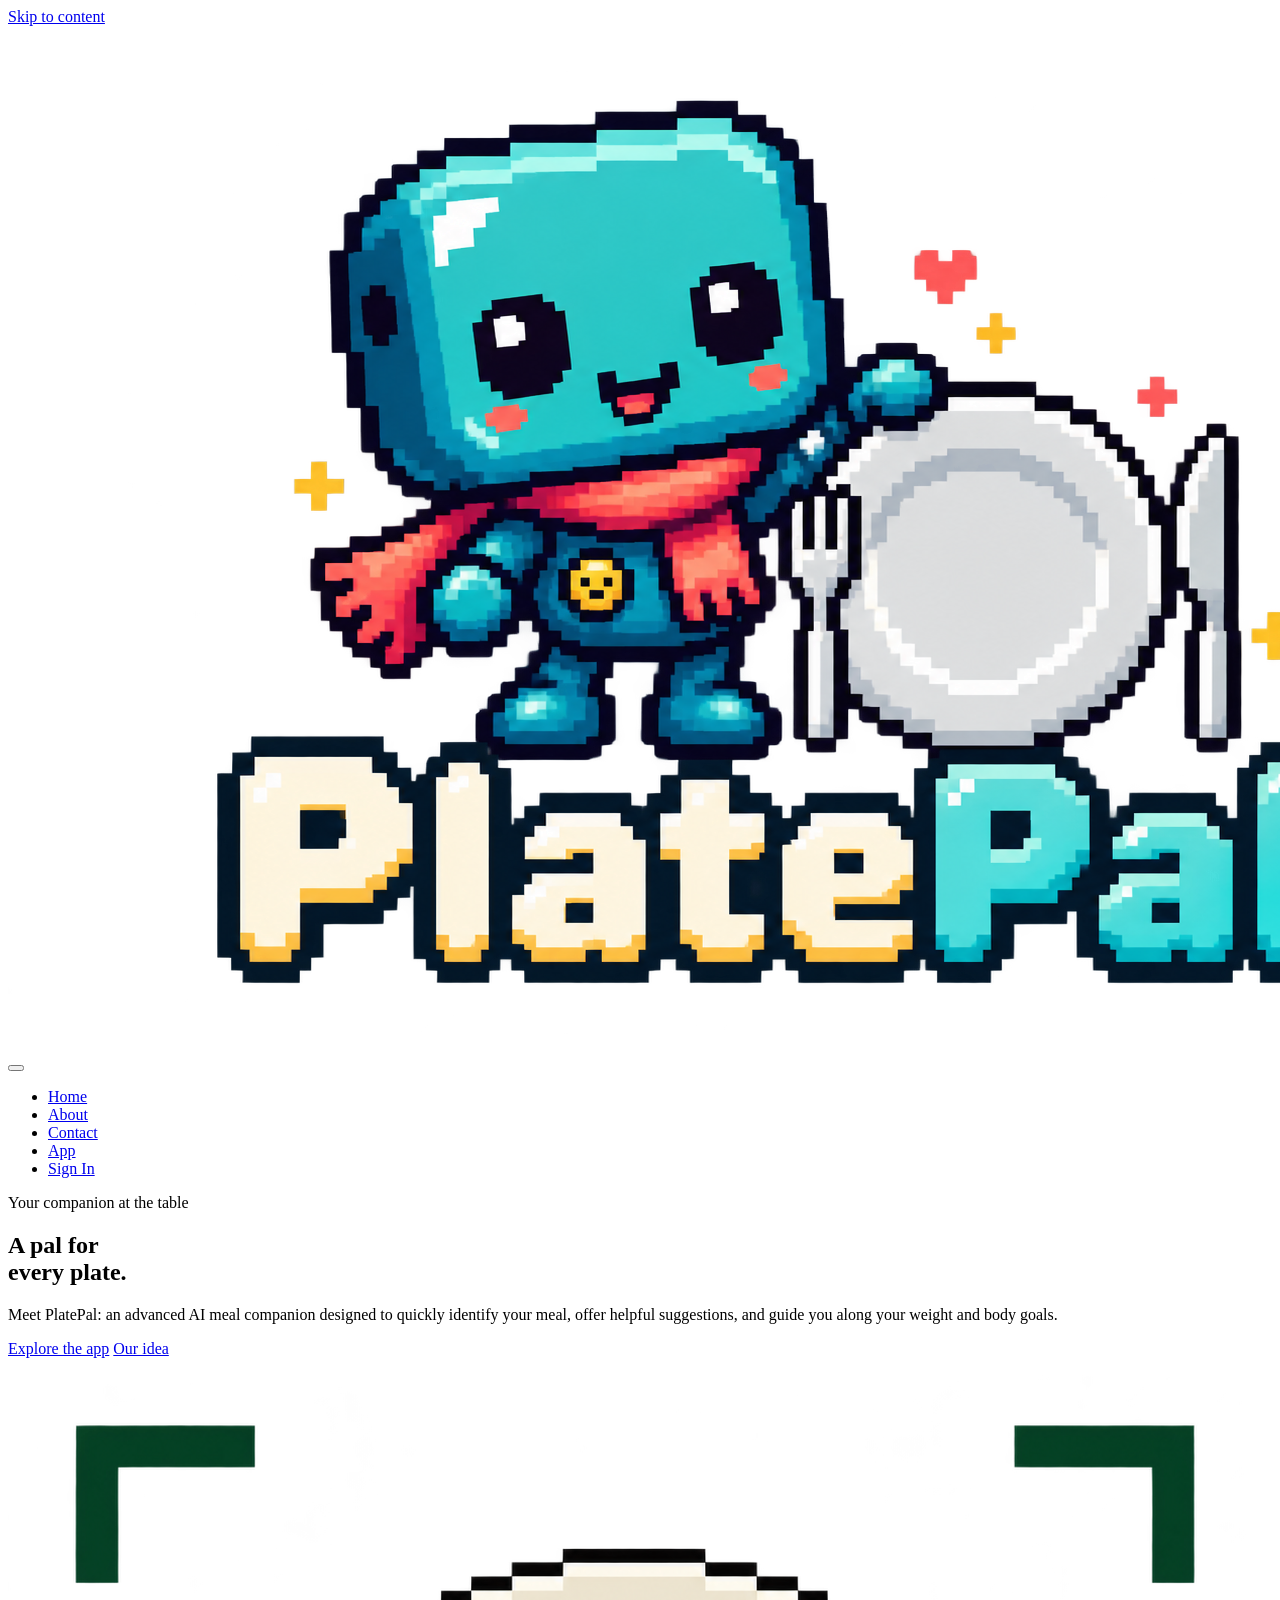
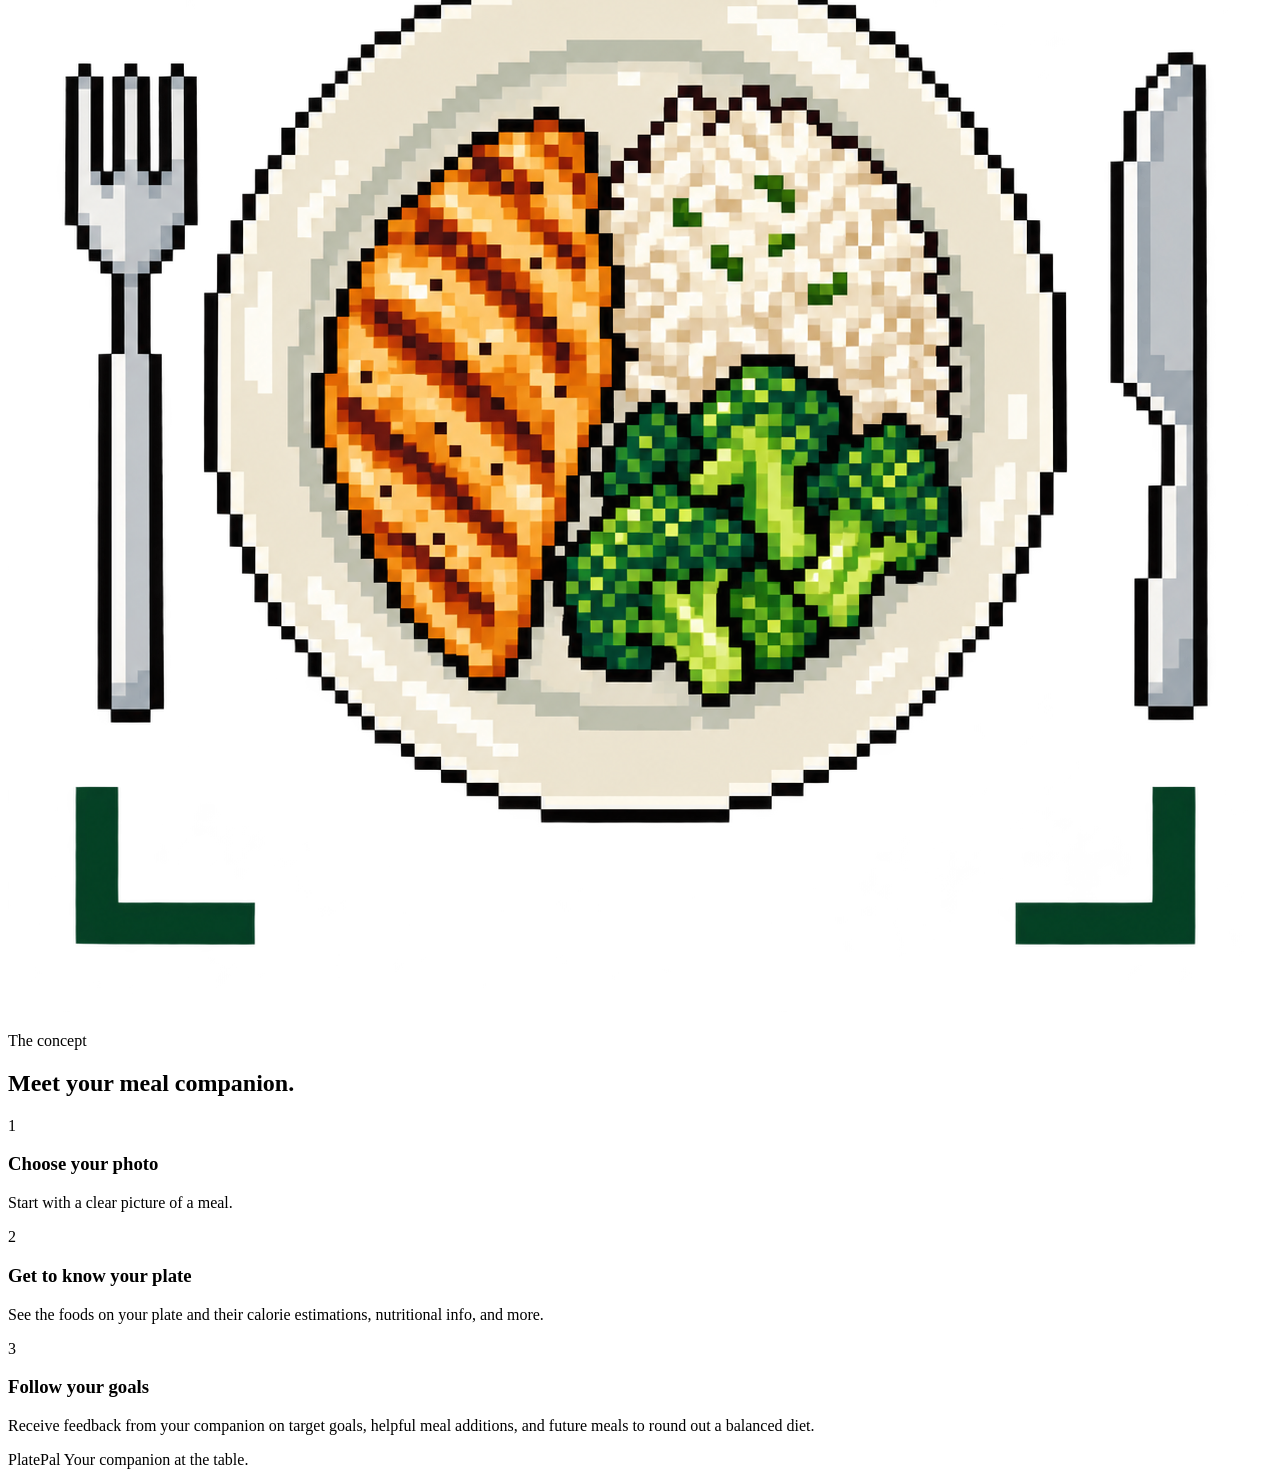
<file: index.html>
<!doctype html>
<html lang="en">
<head>
  <meta charset="UTF-8">
  <meta name="viewport" content="width=device-width, initial-scale=1.0">
  <meta name="description" content="Meet PlatePal, your meal companion: a student app concept for identifying foods, suggesting meal additions, and tracking estimated calorie progress.">
  <link rel="icon" type="image/png" href="./images/PlatePalLogo.png">
  <title>Home | PlatePal</title>
</head>
<body>
  <a class="skip-link" href="#main-content">Skip to content</a>
  <!-- Bootstrap expands the menu on desktop and collapses it on smaller screens. -->
  <nav class="navbar navbar-expand-md py-3" aria-label="Main navigation">
    <div class="container">
      <a class="navbar-brand d-flex align-items-center" href="./index.html">
        <img class="brand-mark" src="./images/PlatePalLogo.png" alt="PlatePal" width="1535" height="1024">
      </a>
      <button class="navbar-toggler" type="button" data-bs-toggle="collapse"
        data-bs-target="#main-menu" aria-controls="main-menu" aria-expanded="false"
        aria-label="Toggle navigation"><span class="navbar-toggler-icon"></span></button>
      <div class="collapse navbar-collapse" id="main-menu">
        <ul class="navbar-nav ms-auto align-items-md-center"><li class="nav-item"><a class="nav-link active" href="./index.html" aria-current="page">Home</a></li>
<li class="nav-item"><a class="nav-link" href="./about.html">About</a></li>
<li class="nav-item"><a class="nav-link" href="./contact.html">Contact</a></li>
<li class="nav-item"><a class="nav-link" href="./app.html">App</a></li>
<li class="nav-item"><a class="nav-link" href="./signin.html">Sign In</a></li></ul>
      </div>
    </div>
  </nav>
  <main id="main-content">
    <section class="hero container">
      <div class="row align-items-center g-4">
        <div class="col-md-6">
          <p class="eyebrow mb-3">Your companion at the table</p>
          <h1>A pal for<br>every plate.</h1>
          <p class="lead my-4">Meet PlatePal: an advanced AI meal companion designed to quickly identify your meal, offer helpful suggestions, and guide you along your weight and body goals.</p>
          <div class="d-flex flex-wrap gap-3">
            <a class="btn btn-primary" href="./app.html">Explore the app</a>
            <a class="btn btn-outline-primary" href="./about.html">Our idea</a>
          </div>
        </div>
        <div class="col-md-6">
          <img class="hero-art" src="./images/pixel-plate.png" alt="Pixel-art meal plate with grilled food, rice, broccoli, and scan corners" width="1254" height="1254">
        </div>
      </div>
    </section>
    <section class="container pb-5" aria-labelledby="how-heading">
      <div class="d-flex flex-wrap justify-content-between align-items-end gap-3 mb-4">
        <div><p class="eyebrow mb-2">The concept</p><h2 class="section-heading mb-0" id="how-heading">Meet your meal companion.</h2></div>
      </div>
      <!-- Bootstrap's columns stack on small screens; our CSS styles each card. -->
      <div class="row g-3">
        <div class="col-md-4"><article class="step-card">
          <span class="step-number" aria-hidden="true">1</span><h3>Choose your photo</h3>
          <p>Start with a clear picture of a meal.</p>
        </article></div>
        <div class="col-md-4"><article class="step-card">
          <span class="step-number" aria-hidden="true">2</span><h3>Get to know your plate</h3>
          <p>See the foods on your plate and their calorie estimations, nutritional info, and more.</p>
        </article></div>
        <div class="col-md-4"><article class="step-card">
          <span class="step-number" aria-hidden="true">3</span><h3>Follow your goals</h3>
          <p>Receive feedback from your companion on target goals, helpful meal additions, and future meals to round out a balanced diet.</p>
        </article></div>
      </div>
    </section>
  </main>
  <footer class="site-footer">
    <div class="container d-flex flex-wrap justify-content-between gap-2">
      <span>PlatePal</span>
      <span>Your companion at the table.</span>
    </div>
  </footer>
  <script type="module" src="./js/main.js"></script>
</body>
</html>
</file>
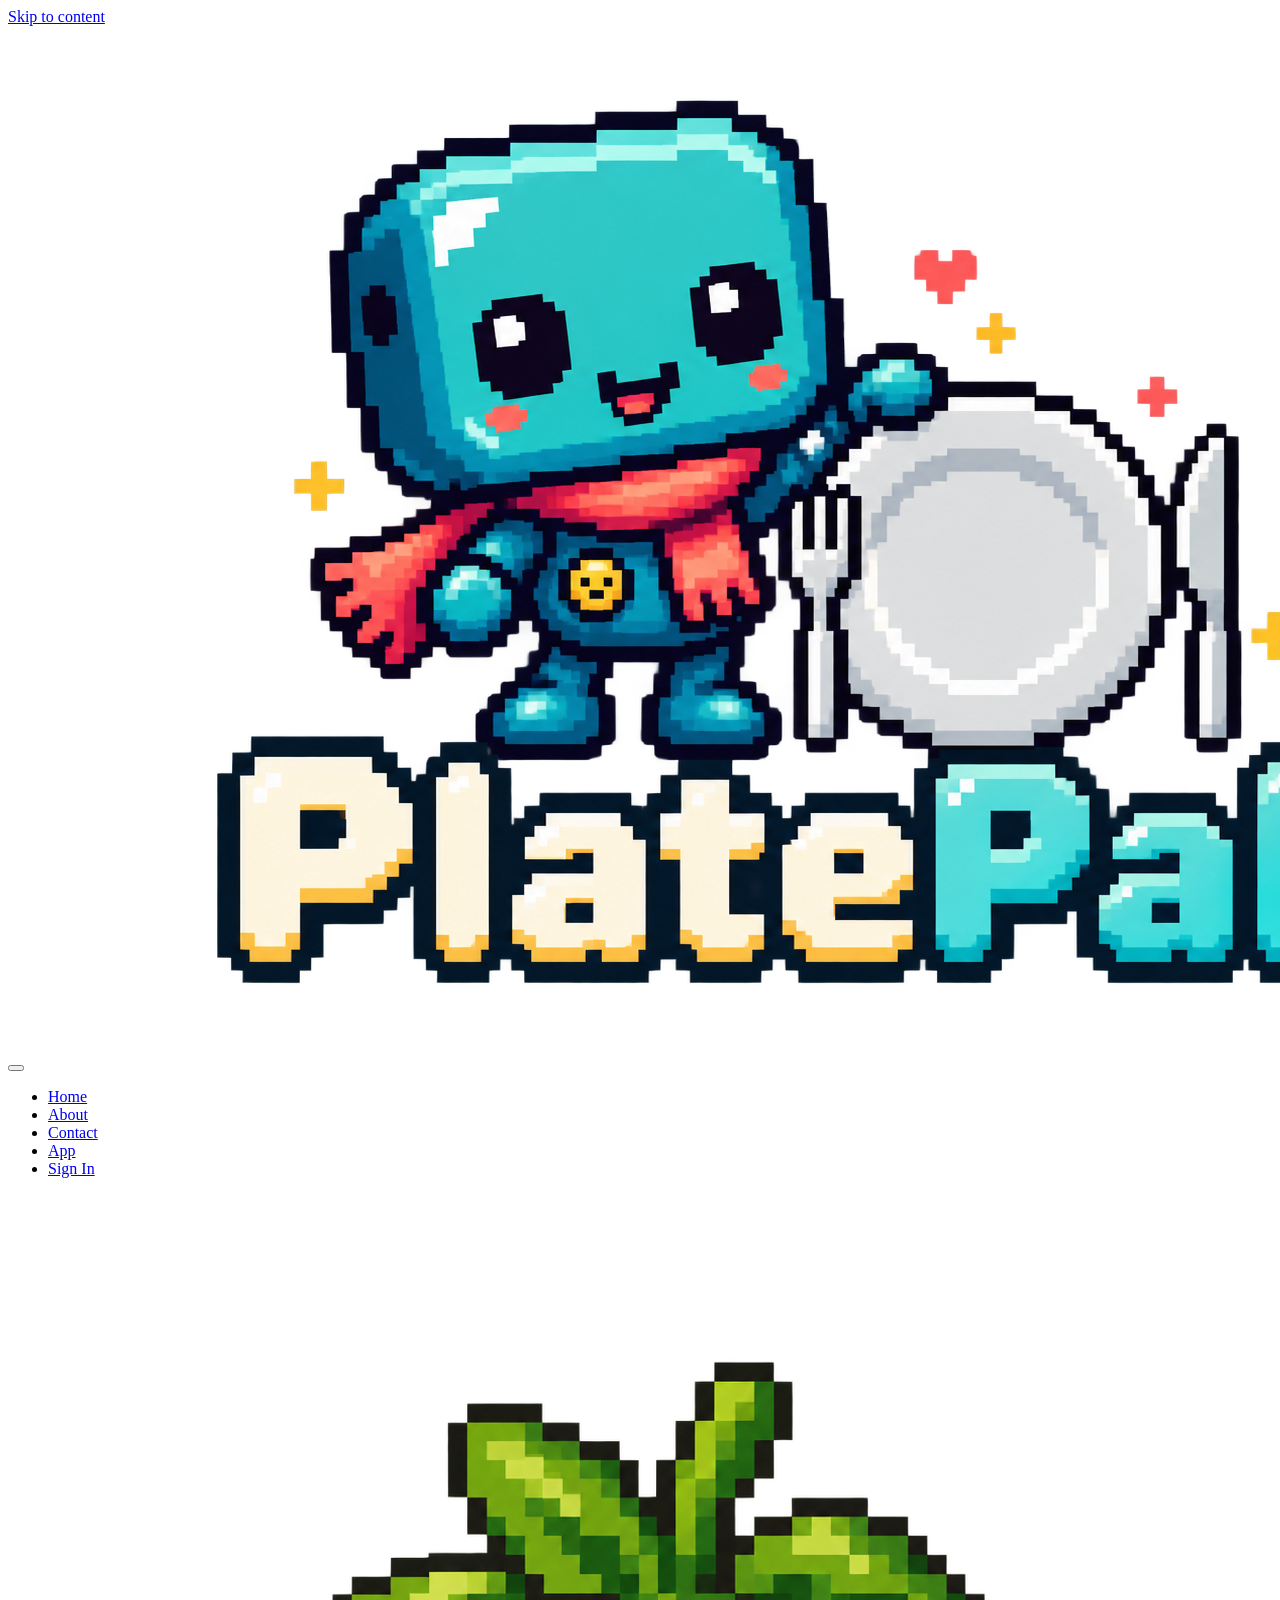
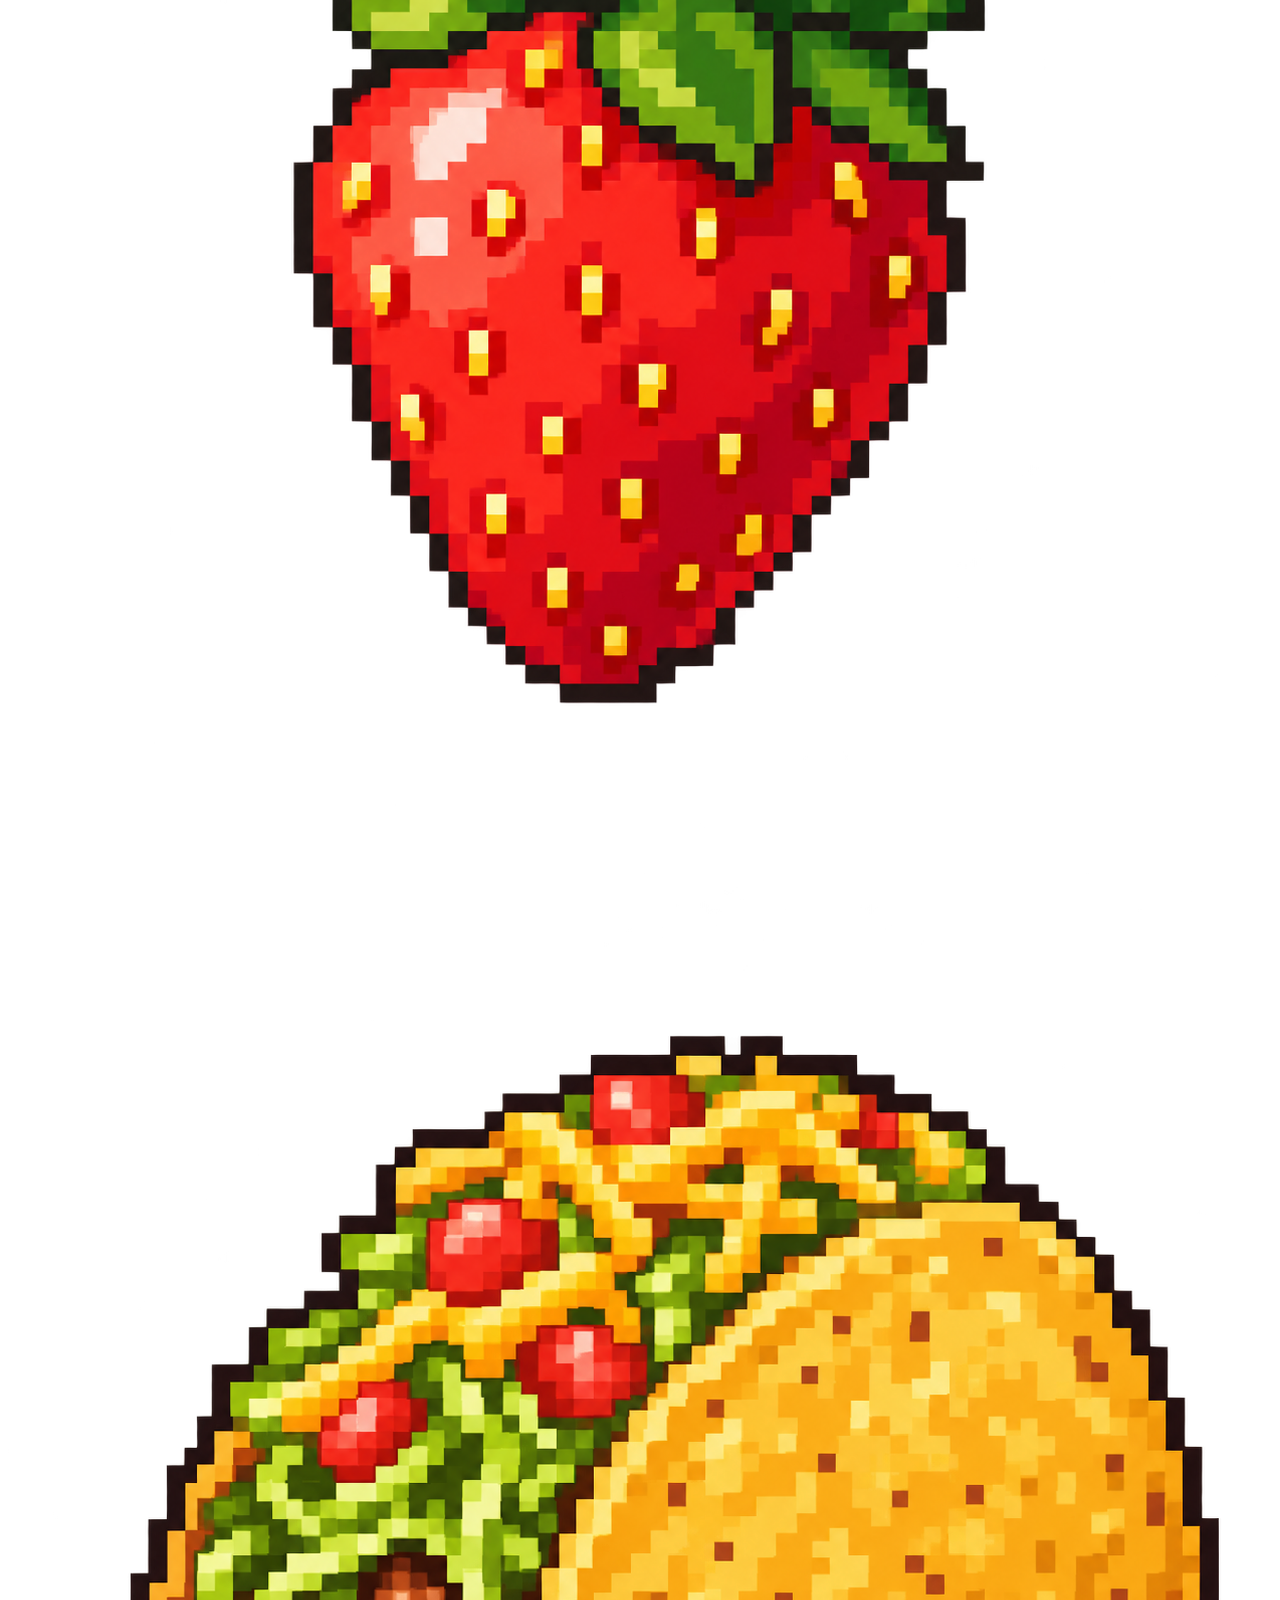
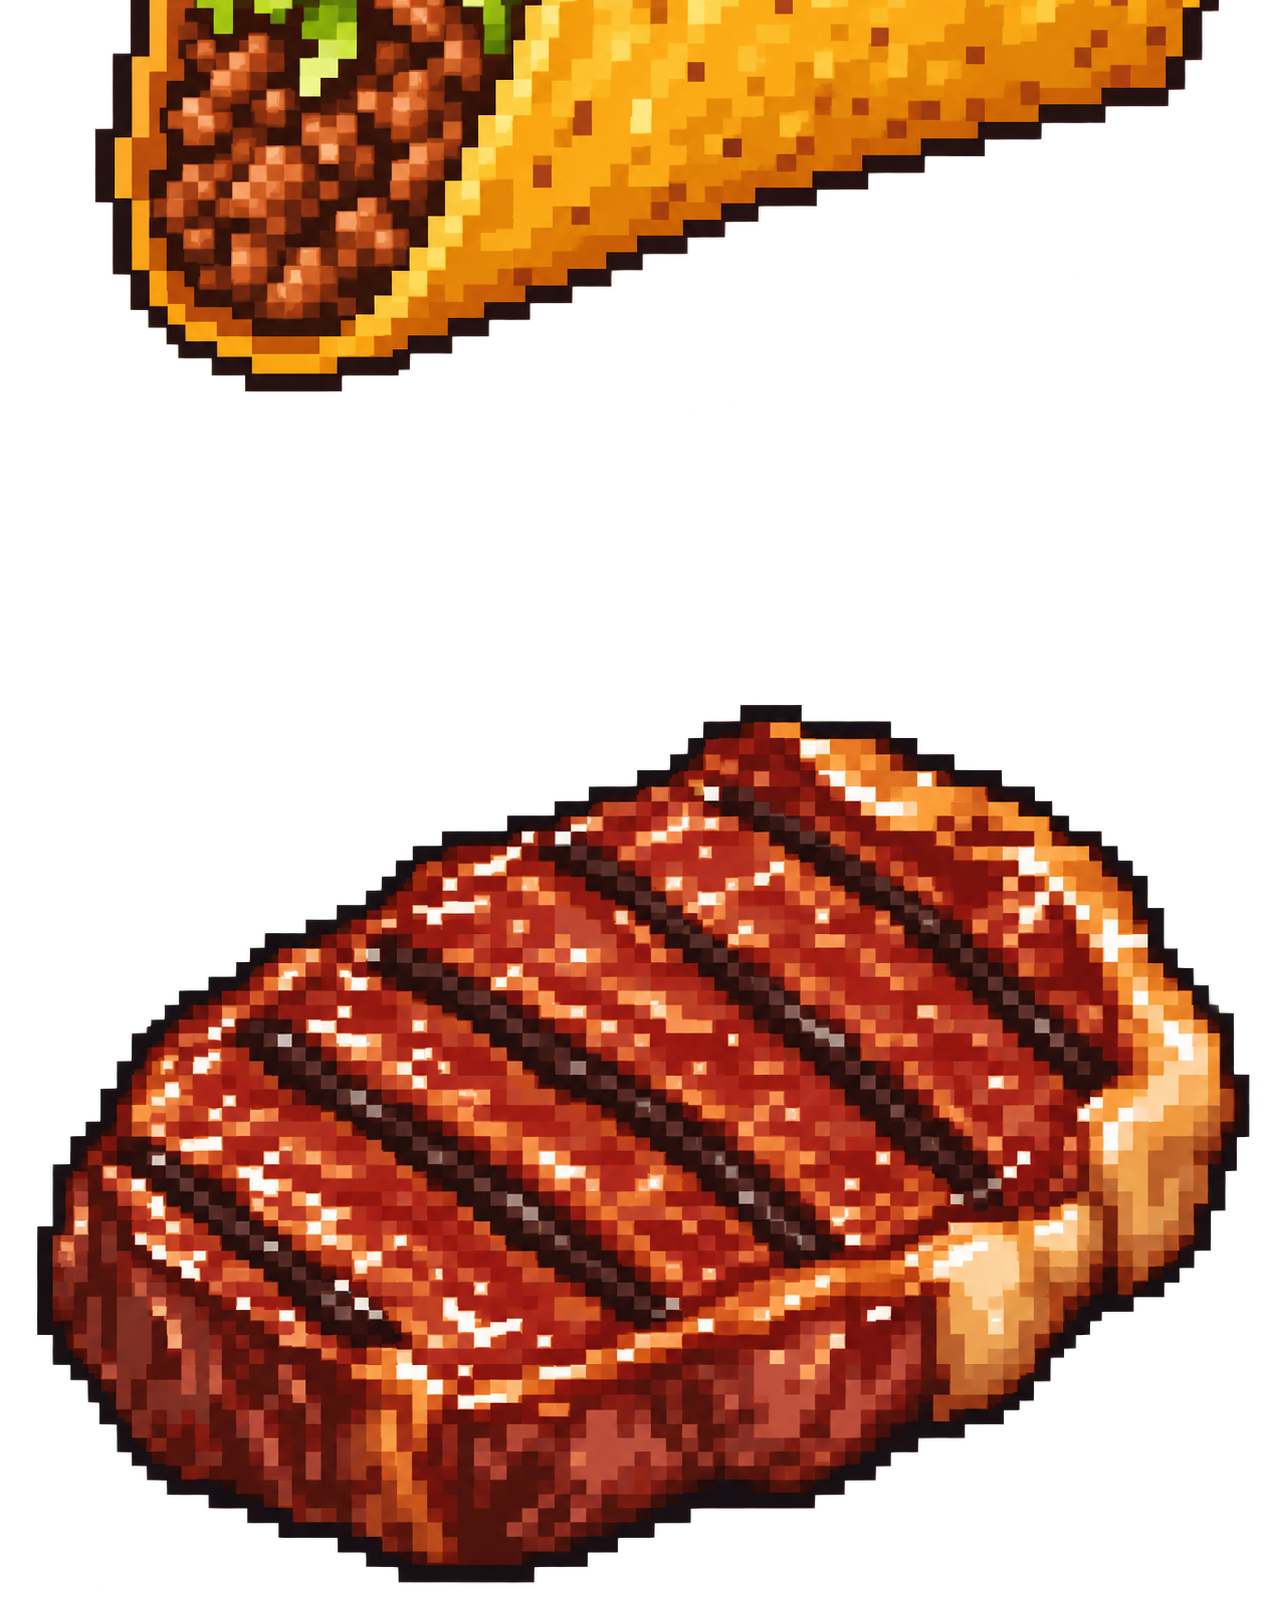
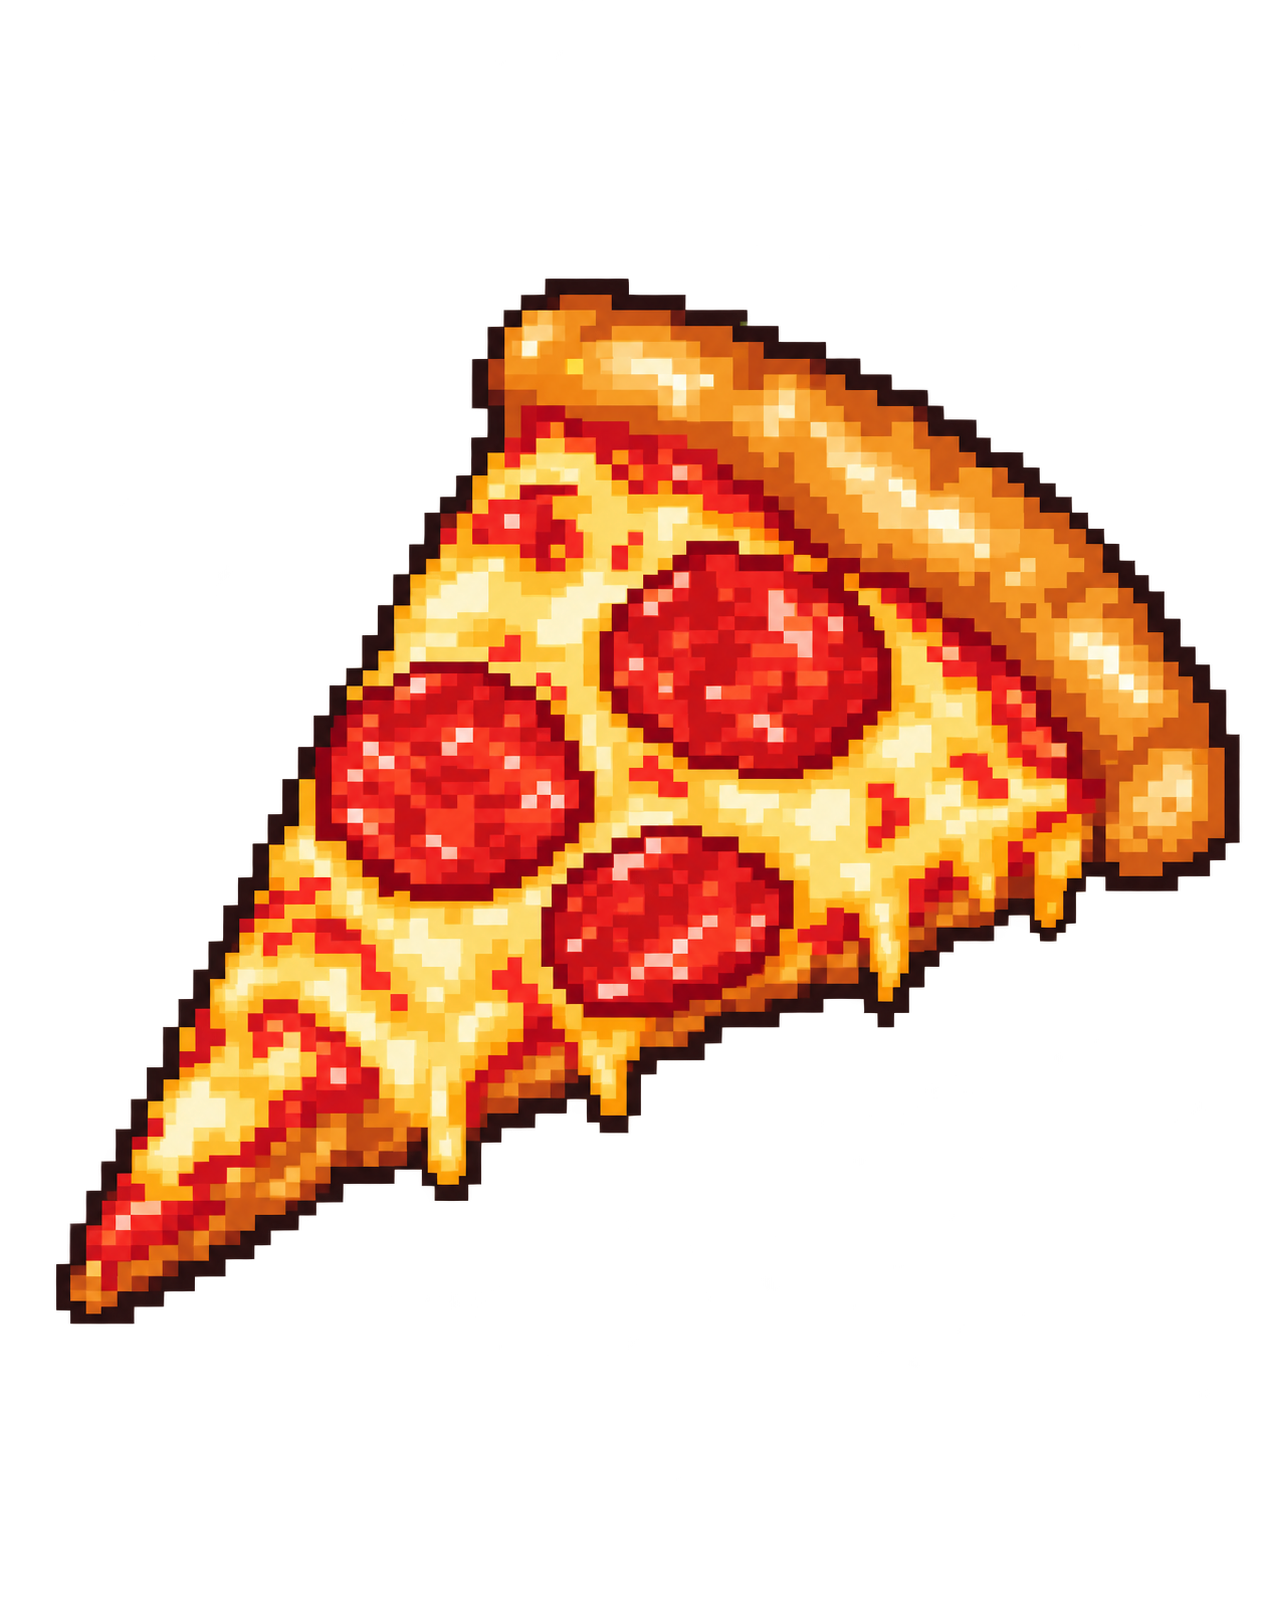
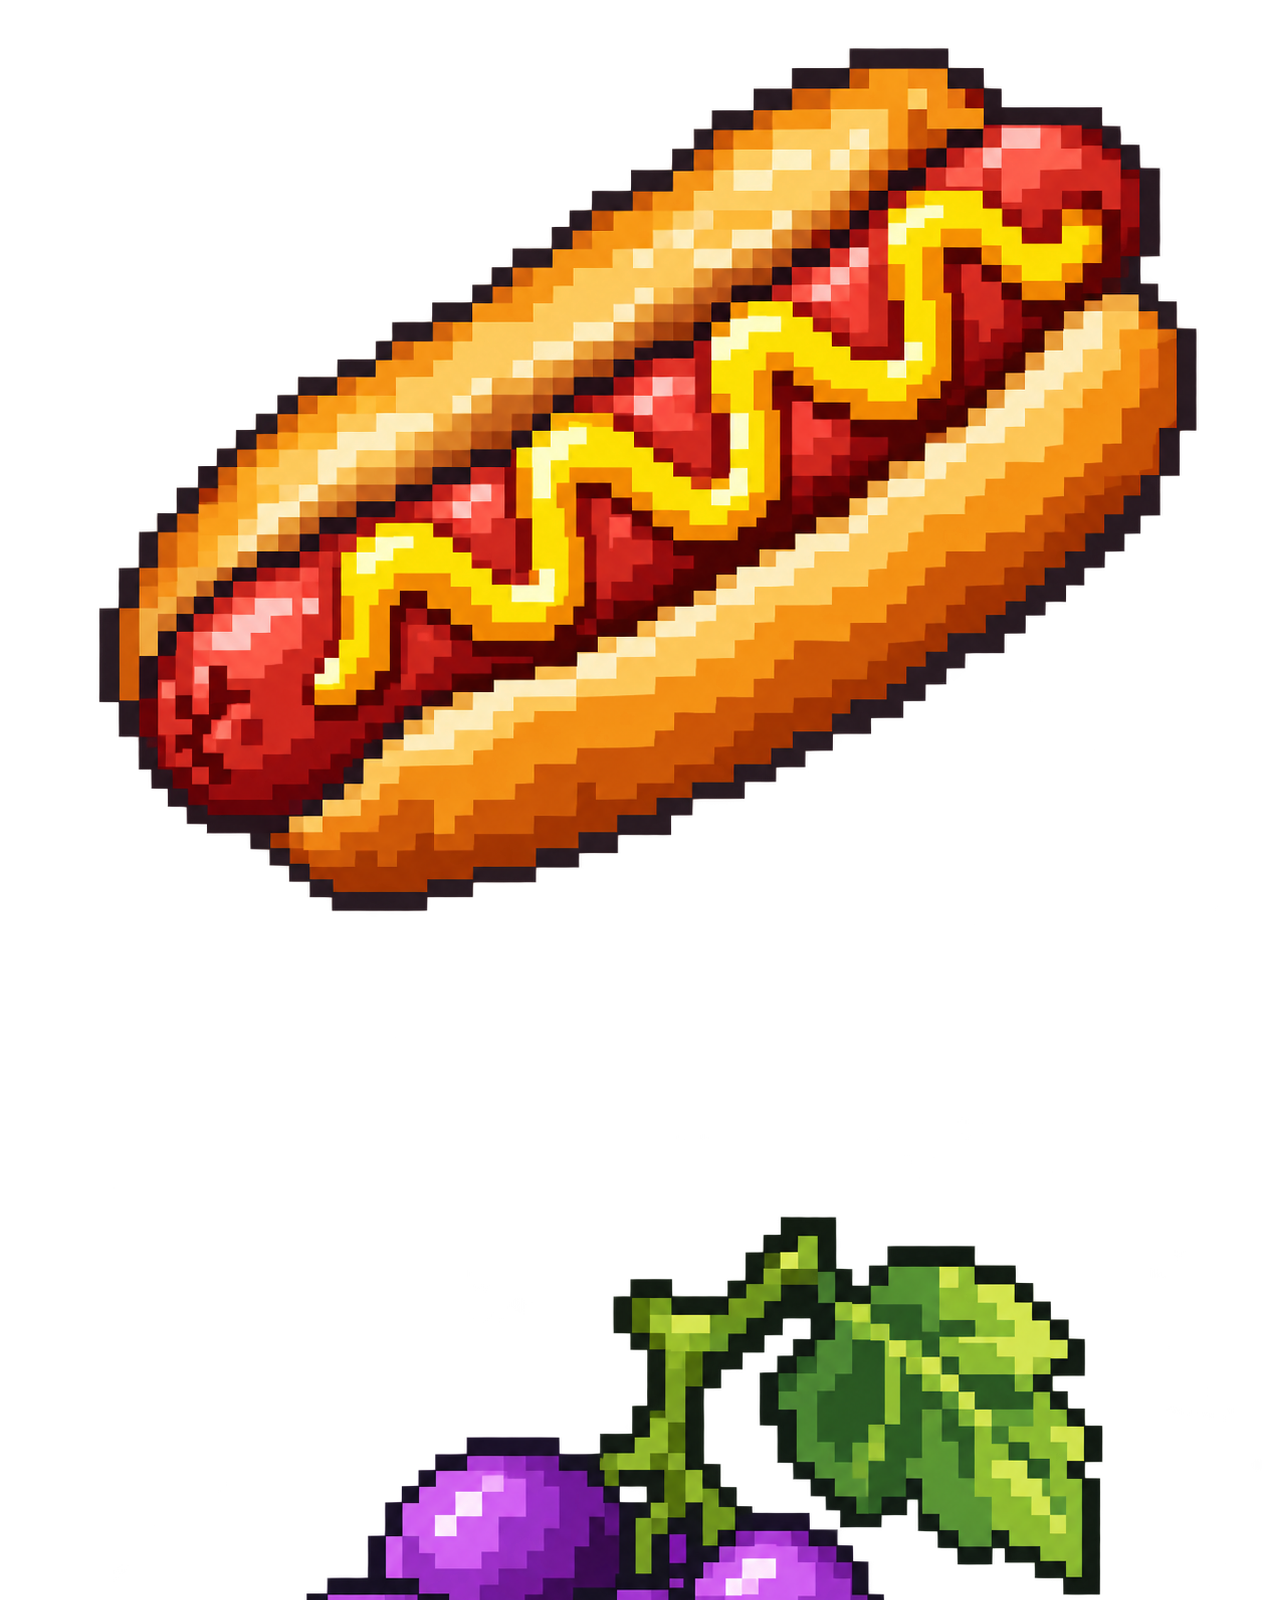
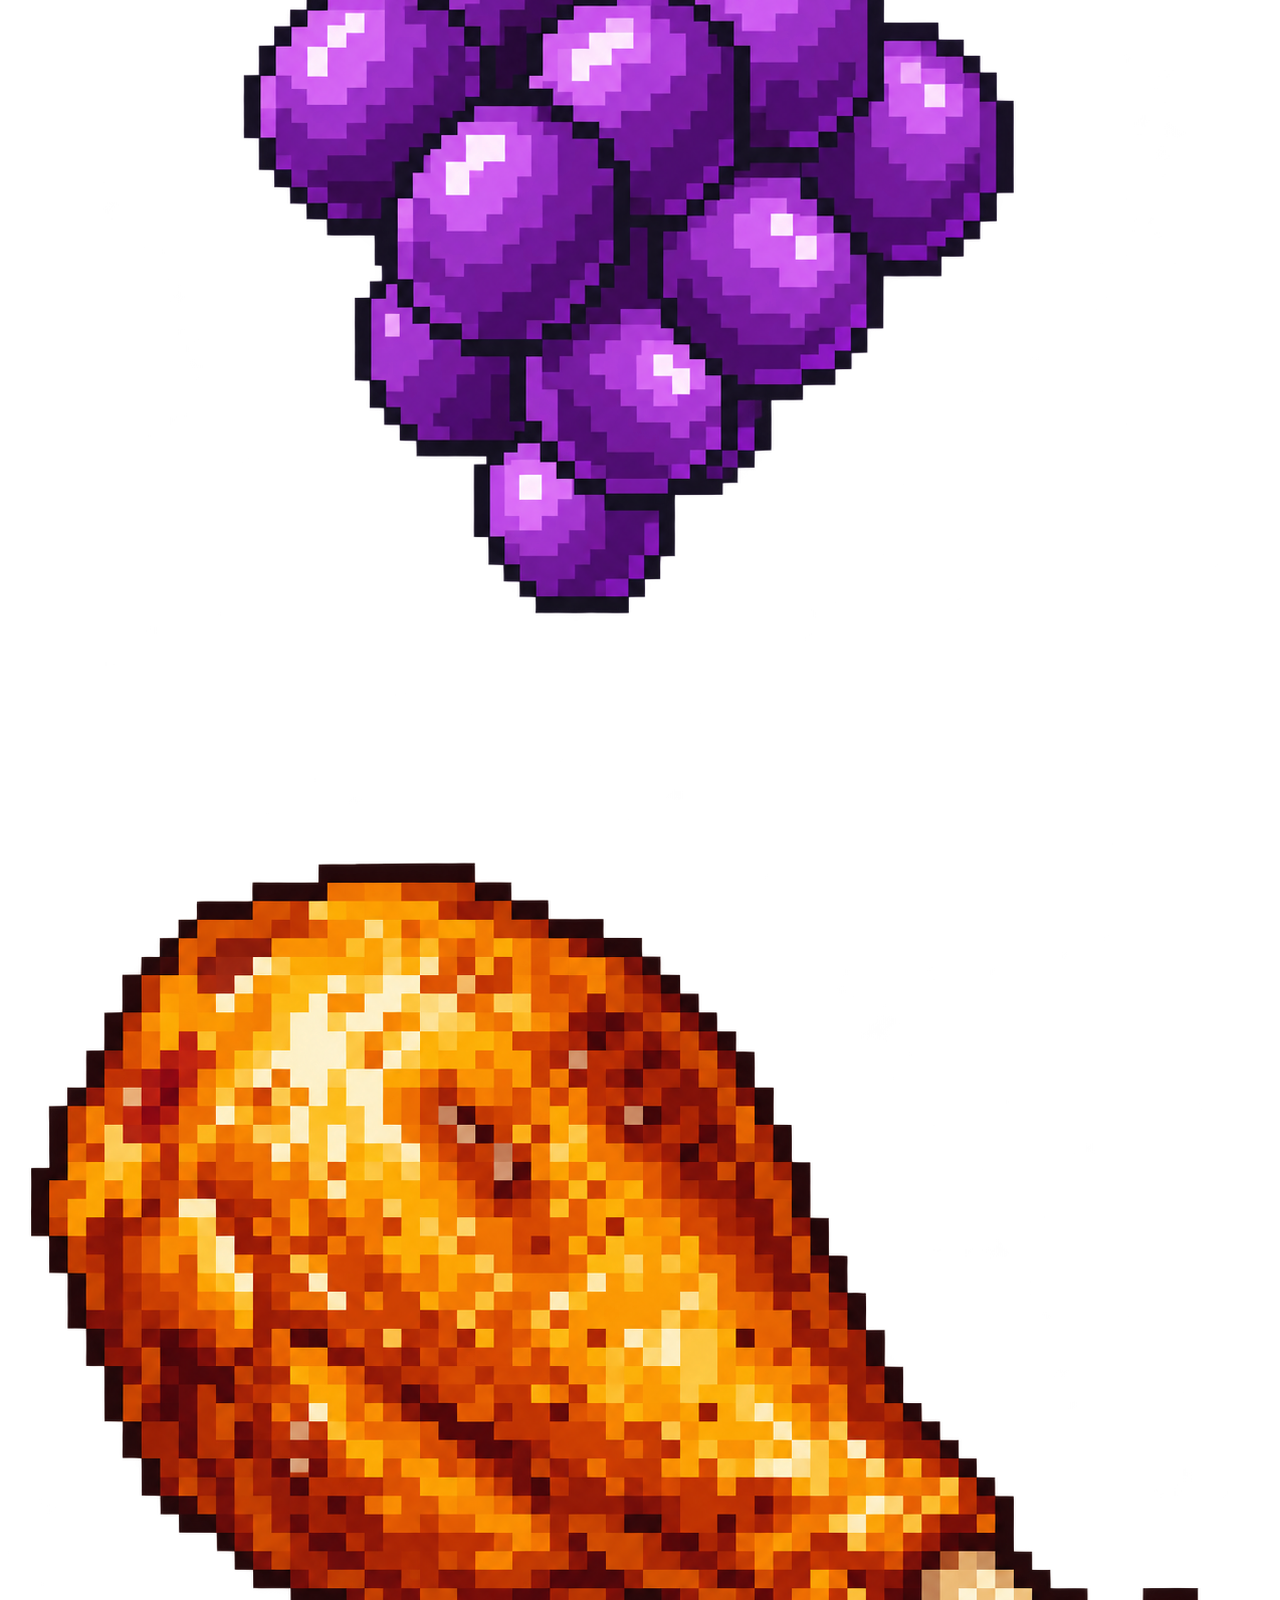
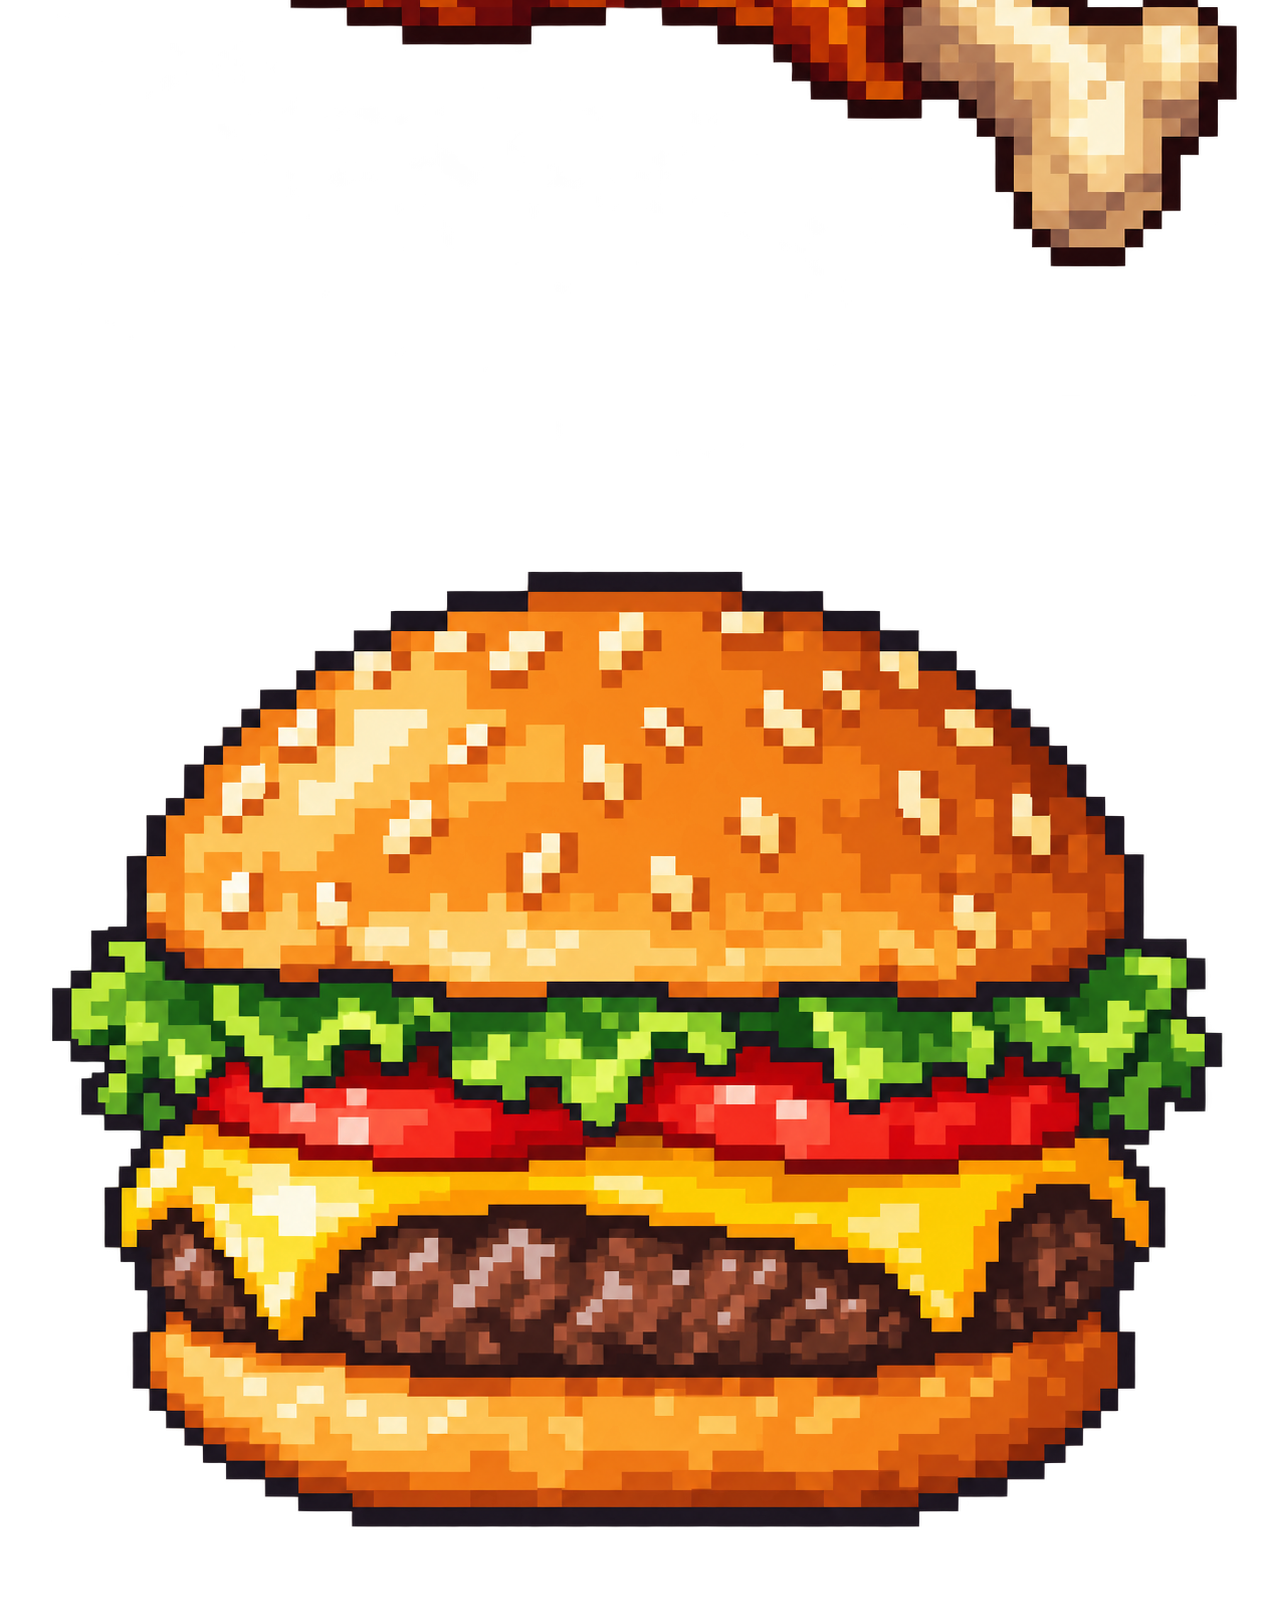
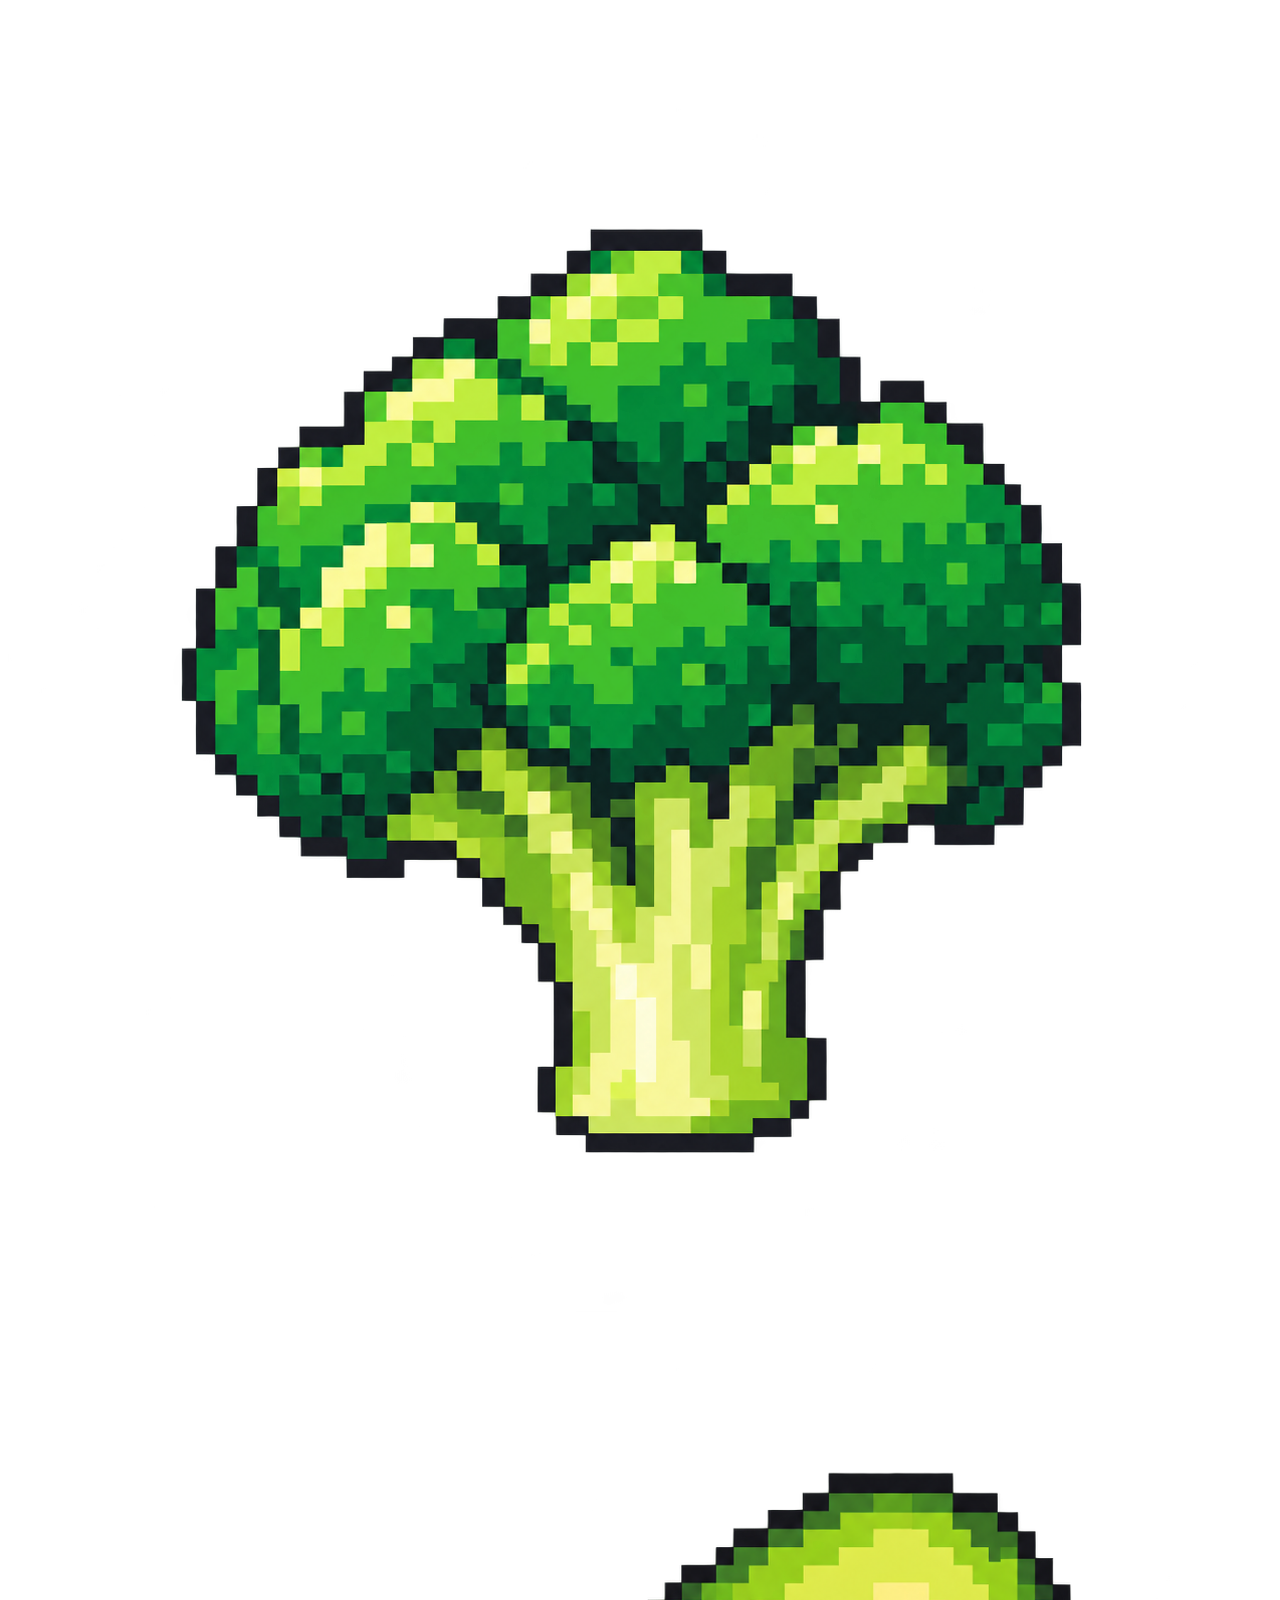
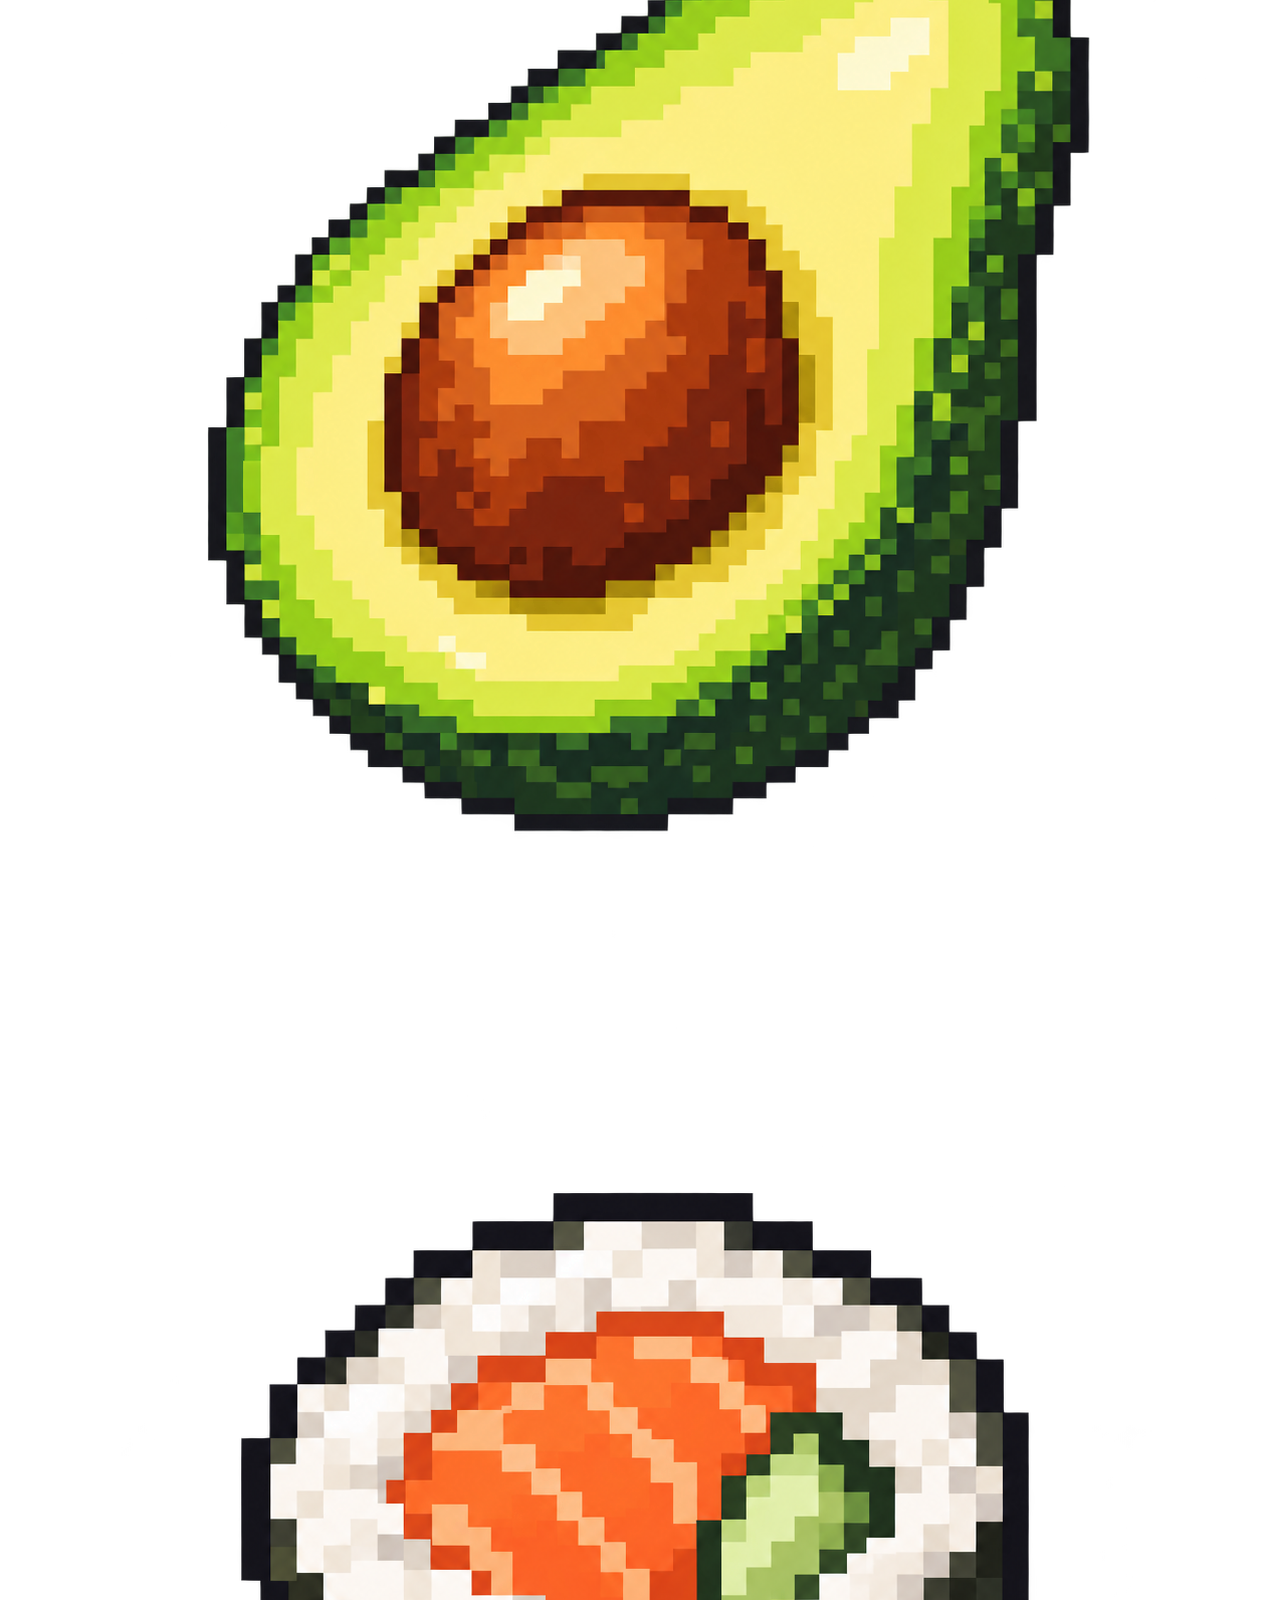
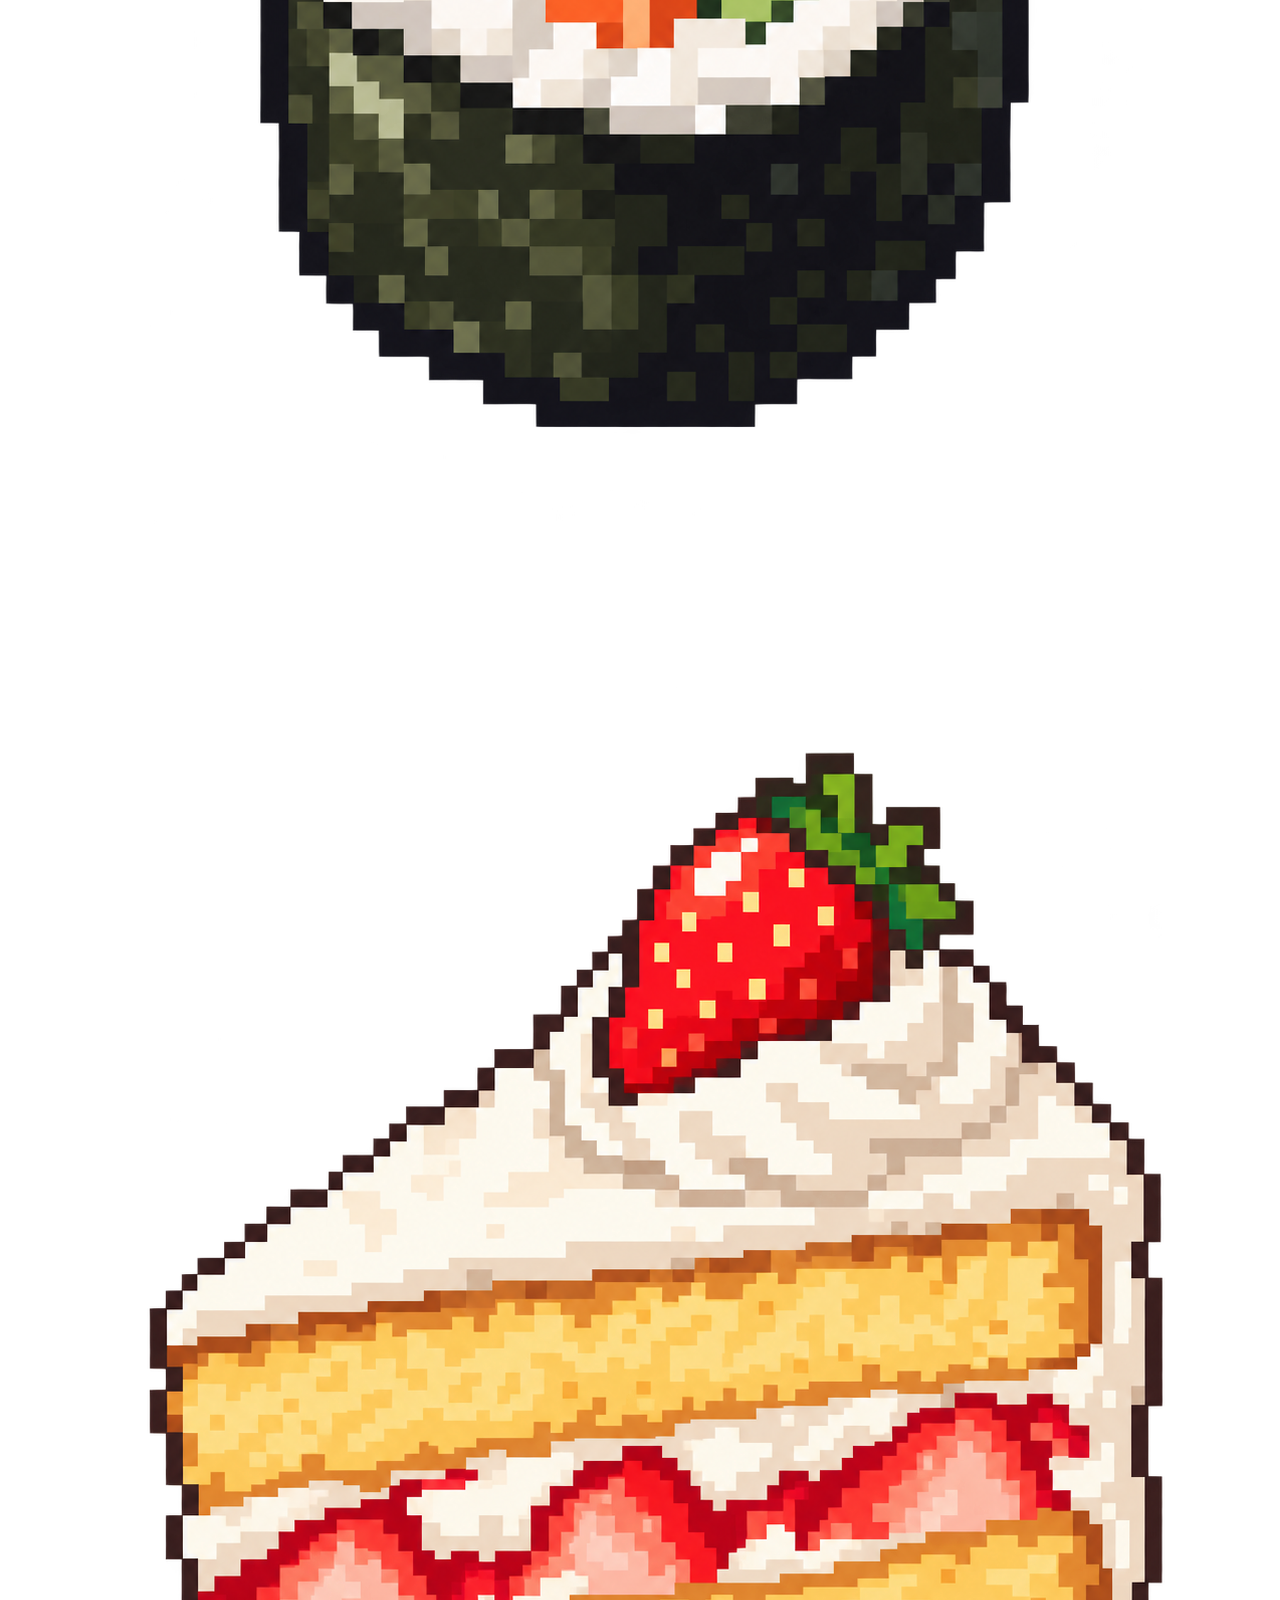
<file: about.html>
<!doctype html>
<html lang="en">
<head>
  <meta charset="UTF-8">
  <meta name="viewport" content="width=device-width, initial-scale=1.0">
  <meta name="description" content="Learn why we started PlatePal: your companion at the table, making meal tracking an easier part of everyday life.">
  <link rel="icon" type="image/png" href="./images/PlatePalLogo.png">
  <title>About | PlatePal</title>
</head>
<body>
  <a class="skip-link" href="#main-content">Skip to content</a>
  <!-- Bootstrap expands the menu on desktop and collapses it on smaller screens. -->
  <nav class="navbar navbar-expand-md py-3" aria-label="Main navigation">
    <div class="container">
      <a class="navbar-brand d-flex align-items-center" href="./index.html">
        <img class="brand-mark" src="./images/PlatePalLogo.png" alt="PlatePal" width="1535" height="1024">
      </a>
      <button class="navbar-toggler" type="button" data-bs-toggle="collapse"
        data-bs-target="#main-menu" aria-controls="main-menu" aria-expanded="false"
        aria-label="Toggle navigation"><span class="navbar-toggler-icon"></span></button>
      <div class="collapse navbar-collapse" id="main-menu">
        <ul class="navbar-nav ms-auto align-items-md-center"><li class="nav-item"><a class="nav-link" href="./index.html">Home</a></li>
<li class="nav-item"><a class="nav-link active" href="./about.html" aria-current="page">About</a></li>
<li class="nav-item"><a class="nav-link" href="./contact.html">Contact</a></li>
<li class="nav-item"><a class="nav-link" href="./app.html">App</a></li>
<li class="nav-item"><a class="nav-link" href="./signin.html">Sign In</a></li></ul>
      </div>
    </div>
  </nav>
  <main id="main-content" class="page-content container about-page">
    <!-- A reserved right gutter keeps decorative food images away from the story. -->
    <div class="about-foods" aria-hidden="true">
      <img class="about-food food-strawberry" src="./images/foods/strawberry.png" alt="" width="1254" height="1254" decoding="async">
      <img class="about-food food-taco" src="./images/foods/taco.png" alt="" width="1254" height="1254" decoding="async">
      <img class="about-food food-steak" src="./images/foods/steak.png" alt="" width="1254" height="1254" decoding="async">
      <img class="about-food food-pizza" src="./images/foods/pizza.png" alt="" width="1254" height="1254" decoding="async">
      <img class="about-food food-hot-dog" src="./images/foods/hot-dog.png" alt="" width="1254" height="1254" decoding="async">
      <img class="about-food food-grapes" src="./images/foods/grapes.png" alt="" width="1254" height="1254" decoding="async">
      <img class="about-food food-chicken" src="./images/foods/chicken.png" alt="" width="1254" height="1254" decoding="async">
      <img class="about-food food-cheeseburger" src="./images/foods/cheeseburger.png" alt="" width="1254" height="1254" decoding="async">
      <img class="about-food food-broccoli" src="./images/foods/broccoli.png" alt="" width="1254" height="1254" decoding="async">
      <img class="about-food food-avocado" src="./images/foods/avocado.png" alt="" width="1254" height="1254" decoding="async">
      <img class="about-food food-sushi" src="./images/foods/sushi.png" alt="" width="1254" height="1254" decoding="async">
      <img class="about-food food-cake" src="./images/foods/cake.png" alt="" width="1254" height="1254" decoding="async">
      <img class="about-food food-matcha" src="./images/foods/matcha.png" alt="" width="1254" height="1254" decoding="async">
      <img class="about-food food-pancakes" src="./images/foods/pancakes.png" alt="" width="1254" height="1254" decoding="async">
      <img class="about-food food-boba" src="./images/foods/boba.png" alt="" width="1254" height="1254" decoding="async">
    </div>
    <section class="row align-items-center g-4" aria-labelledby="story-heading">
      <div class="col-12 about-details">
        <p class="eyebrow">Our story</p>
        <h1 id="story-heading">Your companion<br>at the table.</h1>
        <p class="about-copy mt-4 mb-0">Like everyone else, the team at PlatePal was trying to reach our weight and body goals—some of us wanted to build muscle, while others focused on weight loss. But we all encountered the same problem: we were getting fed up with the high cost of calorie tracking apps (upwards of $200/year) and/or the ad-infested &ldquo;free&rdquo; tiers that were unusable. Keeping track of our meals felt harder than it needed to be, so we launched PlatePal: your companion at the table.</p>
      </div>
    </section>

    <section class="about-details mt-5" aria-labelledby="companion-heading">
      <p class="eyebrow">Meet PlatePal</p>
      <h2 class="section-heading" id="companion-heading">More than a calorie tracker.</h2>
      <p class="about-copy mt-3">PlatePal is an early-stage AI startup focused on the idea of having a &ldquo;companion&rdquo; that follows and tracks your meals with you. The base plan contains all the essentials with computer vision: identifying foods and their respective calorie counts. But we've also implemented more machine learning technology to bring life to PlatePal, which can now act as your companion by suggesting additions to your plate, updating daily and weekly calorie goals, and tracking other nutritional benchmarks to help you reach your body goals, whatever they may be.</p>
      <p class="about-copy mb-3">Configure PlatePal's design to match your preferences and personality:</p>
      <!-- These labels describe the companion styles; selection will be added later. -->
      <ul class="companion-styles list-unstyled d-flex flex-wrap gap-2 mb-0" aria-label="Companion styles">
        <li>Casual</li>
        <li>Strict</li>
        <li>Athlete</li>
      </ul>
    </section>

    <section class="about-mission mt-5" aria-labelledby="mission-heading">
      <p class="eyebrow mb-2" id="mission-heading">Our mission</p>
      <p class="mb-0">Our mission is simple: make tracking your meals an easier part of everyday life.</p>
    </section>
  </main>
  <footer class="site-footer">
    <div class="container d-flex flex-wrap justify-content-between gap-2">
      <span>PlatePal</span>
      <span>Your companion at the table.</span>
    </div>
  </footer>
  <script type="module" src="./js/main.js"></script>
</body>
</html>
</file>
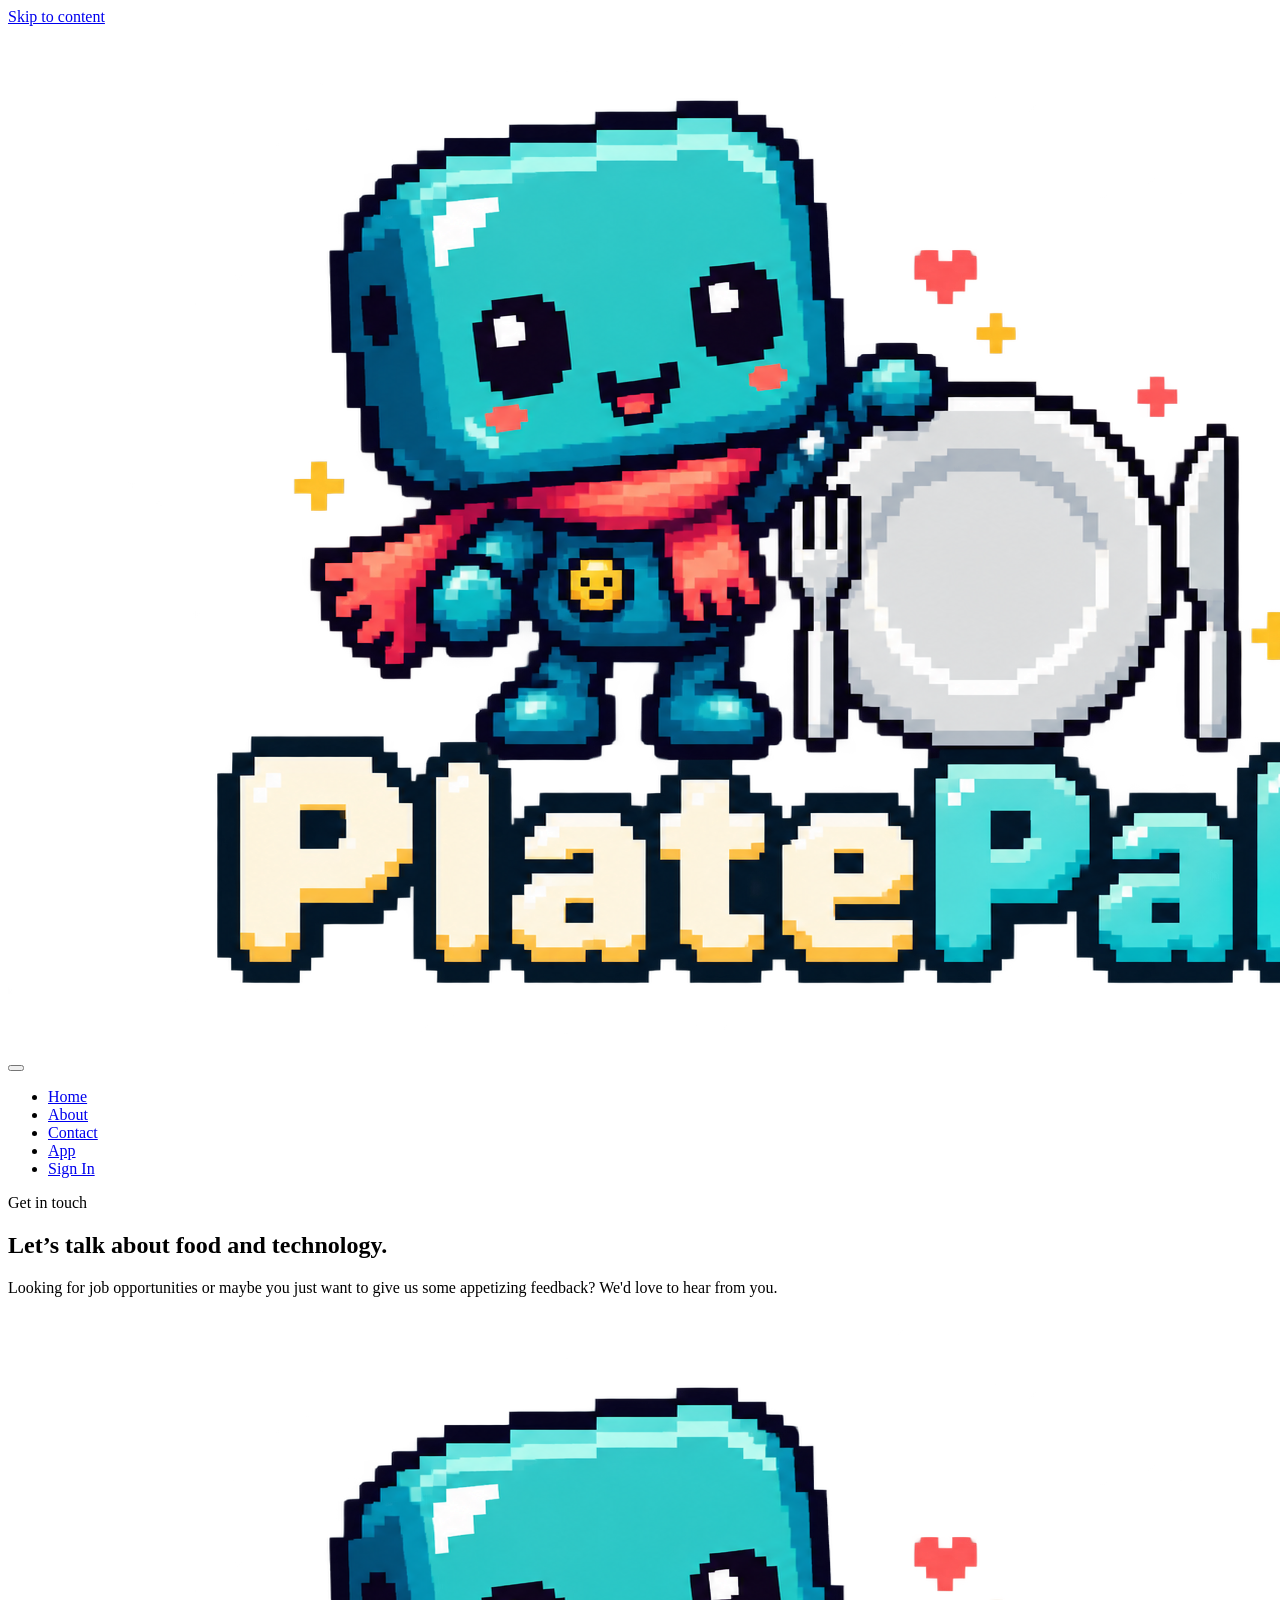
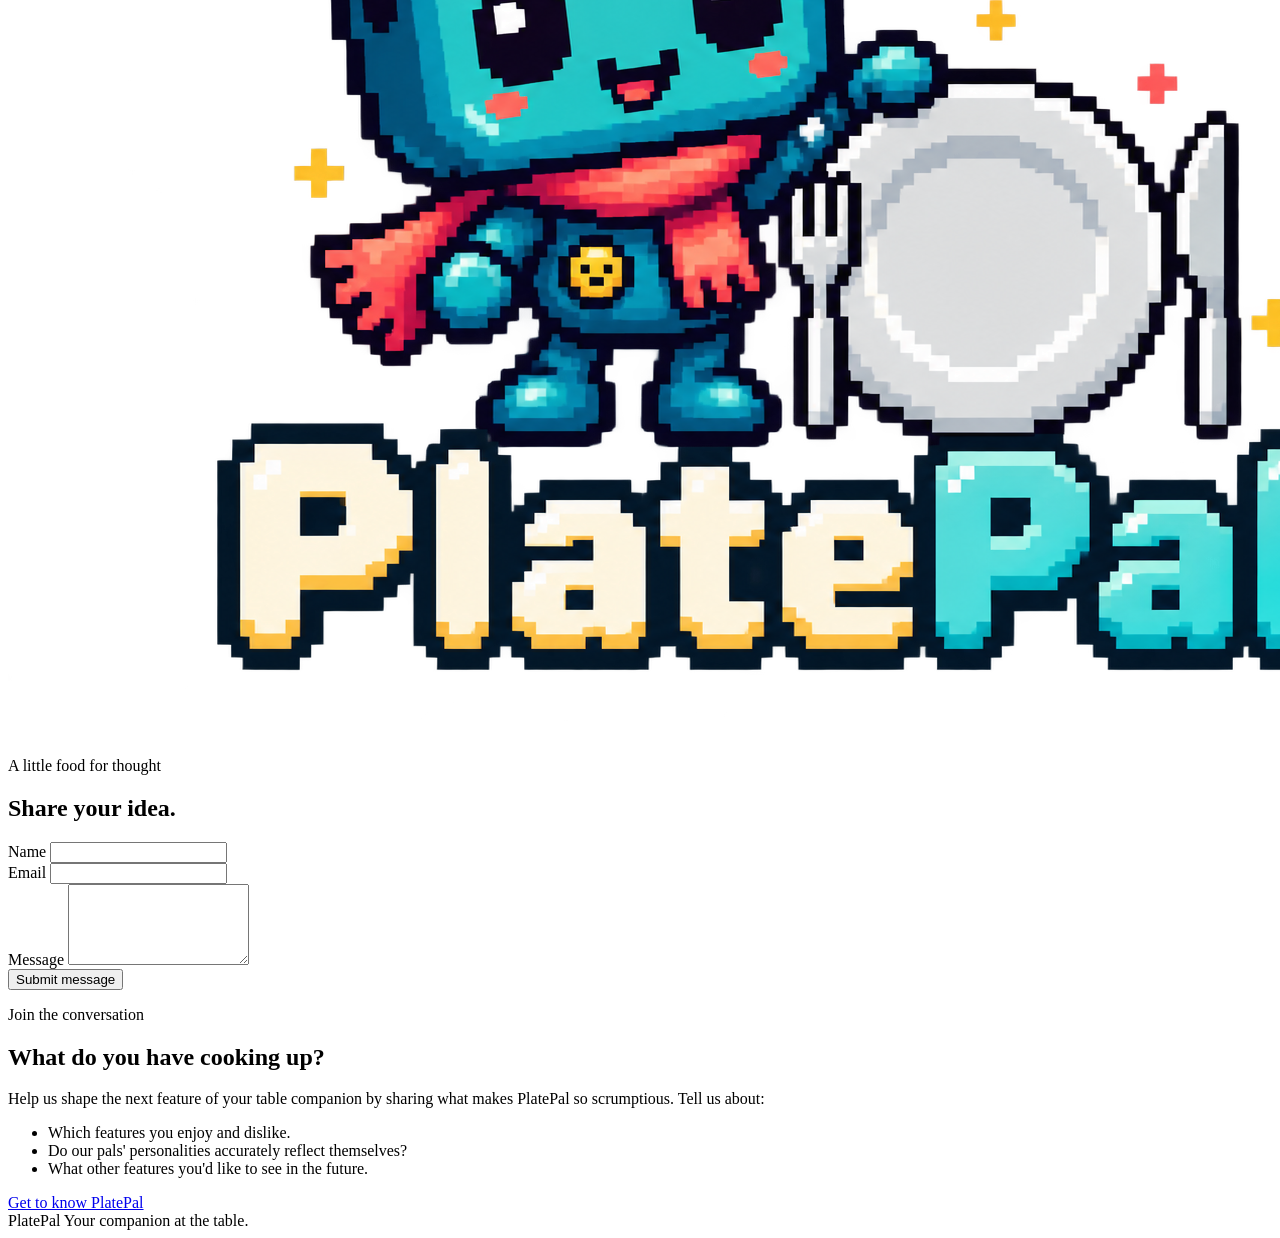
<file: contact.html>
<!doctype html>
<html lang="en">
<head>
  <meta charset="UTF-8">
  <meta name="viewport" content="width=device-width, initial-scale=1.0">
  <meta name="description" content="Share a question or idea for PlatePal, your companion at the table. Try our classroom prototype's demo contact form.">
  <link rel="icon" type="image/png" href="./images/PlatePalLogo.png">
  <title>Contact | PlatePal</title>
</head>
<body>
  <a class="skip-link" href="#main-content">Skip to content</a>
  <!-- Bootstrap expands the menu on desktop and collapses it on smaller screens. -->
  <nav class="navbar navbar-expand-md py-3" aria-label="Main navigation">
    <div class="container">
      <a class="navbar-brand d-flex align-items-center" href="./index.html">
        <img class="brand-mark" src="./images/PlatePalLogo.png" alt="PlatePal" width="1535" height="1024">
      </a>
      <button class="navbar-toggler" type="button" data-bs-toggle="collapse"
        data-bs-target="#main-menu" aria-controls="main-menu" aria-expanded="false"
        aria-label="Toggle navigation"><span class="navbar-toggler-icon"></span></button>
      <div class="collapse navbar-collapse" id="main-menu">
        <ul class="navbar-nav ms-auto align-items-md-center"><li class="nav-item"><a class="nav-link" href="./index.html">Home</a></li>
<li class="nav-item"><a class="nav-link" href="./about.html">About</a></li>
<li class="nav-item"><a class="nav-link active" href="./contact.html" aria-current="page">Contact</a></li>
<li class="nav-item"><a class="nav-link" href="./app.html">App</a></li>
<li class="nav-item"><a class="nav-link" href="./signin.html">Sign In</a></li></ul>
      </div>
    </div>
  </nav>
  <main id="main-content" class="page-content container">
    <section class="row align-items-center g-4" aria-labelledby="contact-heading">
      <div class="col-md-7">
        <p class="eyebrow">Get in touch</p>
        <h1 id="contact-heading">Let’s talk about food and technology.</h1>
        <p class="lead mt-4">Looking for job opportunities or maybe you just want to give us some appetizing feedback? We'd love to hear from you.</p>
      </div>
      <div class="col-md-5"><img class="hero-art" src="./images/PlatePalLogo.png" alt="PlatePal pixel-art logo" width="1535" height="1024"></div>
    </section>

    <!-- Bootstrap places these panels side by side on desktop and stacks them on mobile. -->
    <section class="row g-4 mt-4" aria-labelledby="message-heading">
      <div class="col-md-7">
        <div class="contact-panel">
          <p class="eyebrow mb-2">A little food for thought</p>
          <h2 class="section-heading mb-4" id="message-heading">Share your idea.</h2>
          <!-- Skip validation so the form stays a simple classroom interface demo. -->
          <form id="contact-form" novalidate>
            <div class="row g-3">
              <div class="col-sm-6">
                <label class="form-label" for="contact-name">Name</label>
                <input class="form-control" id="contact-name" name="name" type="text"
                  autocomplete="name">
              </div>
              <div class="col-sm-6">
                <label class="form-label" for="contact-email">Email</label>
                <input class="form-control" id="contact-email" name="email" type="email"
                  autocomplete="email">
              </div>
              <div class="col-12">
                <label class="form-label" for="contact-message">Message</label>
                <textarea class="form-control" id="contact-message" name="message"
                  rows="5"></textarea>
              </div>
            </div>
            <button class="btn btn-primary mt-4" type="submit">Submit message</button>
            <!-- An initially empty live region announces the JavaScript confirmation. -->
            <p class="contact-status mb-0" id="contact-status" role="status" aria-atomic="true"></p>
          </form>
        </div>
      </div>
      <div class="col-md-5">
        <aside class="contact-panel" aria-labelledby="ideas-heading">
          <p class="eyebrow">Join the conversation</p>
          <h2 class="section-heading" id="ideas-heading">What do you have cooking up?</h2>
          <p>Help us shape the next feature of your table companion by sharing what makes PlatePal so scrumptious. Tell us about:</p>
          <ul class="contact-ideas">
            <li>Which features you enjoy and dislike.</li>
            <li>Do our pals' personalities accurately reflect themselves?</li>
            <li>What other features you'd like to see in the future.</li>
          </ul>
          <a href="./about.html">Get to know PlatePal</a>
        </aside>
      </div>
    </section>
  </main>
  <footer class="site-footer">
    <div class="container d-flex flex-wrap justify-content-between gap-2">
      <span>PlatePal</span>
      <span>Your companion at the table.</span>
    </div>
  </footer>
  <script type="module" src="./js/contact.js"></script>
</body>
</html>
</file>
